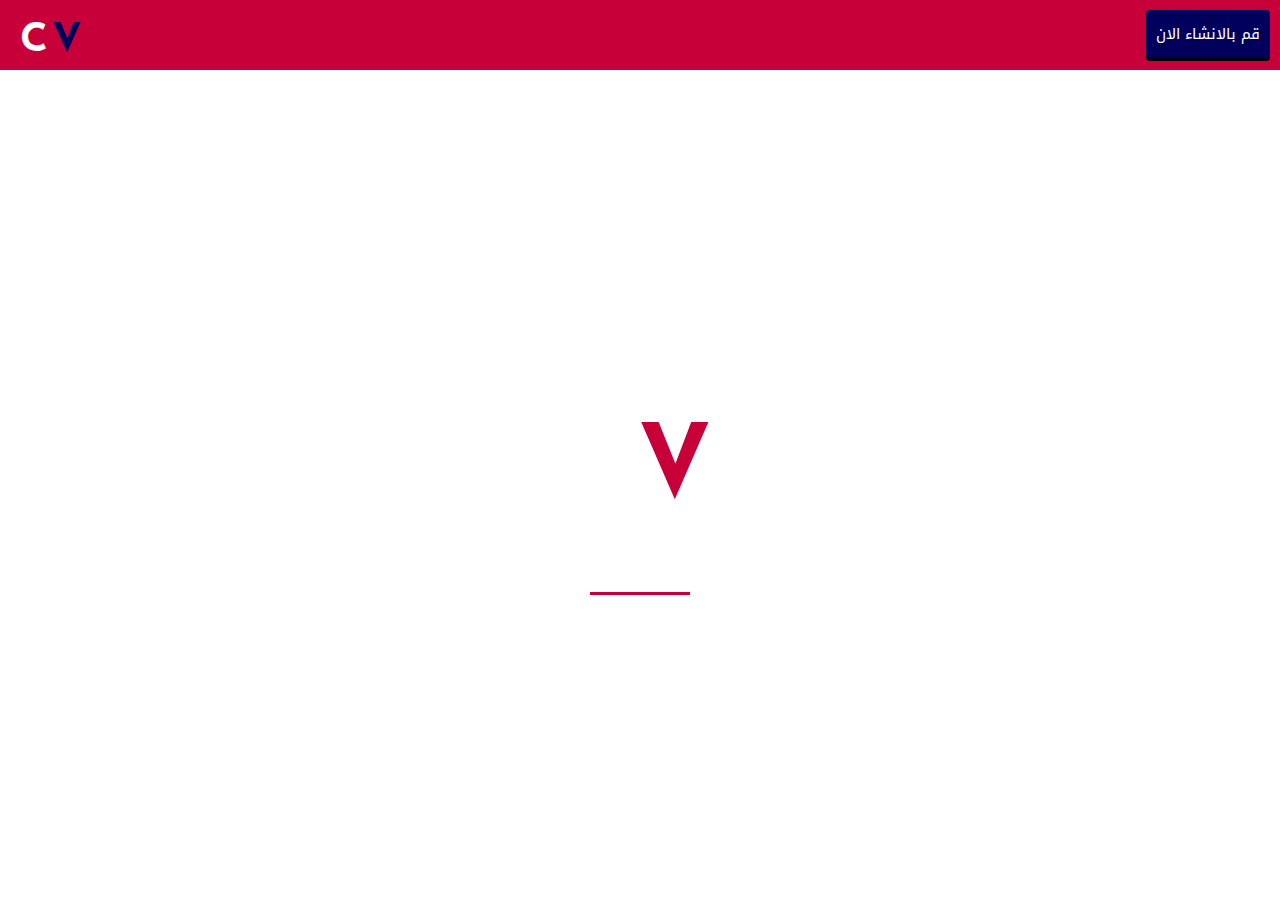
<file: index.html>
<!DOCTYPE html>
<html lang="en">
<head>
    <meta charset="UTF-8">
    <meta name="viewport" content="width=device-width, initial-scale=1.0">
    <link rel="stylesheet" href="./style.css">
    <title>CV</title>
</head>
<body>
    <header>
        <a href=""><h1>C<span>V</span></h1></a>
        <a href="./create">
            <button class="btn-create">قم بالانشاء الان</button>
        </a>
    </header>
    <div class="banner">
        <div class="banner-box">
            <h1>C<span>V</span></h1>
            <h2>قم بانشاء السيرة الذاتية الخاصة بك الان مجانا</h2>
        </div>
    </div>
</body>
</html>
</file>
<file: style.css>
@import url('https://fonts.googleapis.com/css2?family=Reem+Kufi&display=swap');
@font-face {
    font-family: 'kufi-arabic';
    src: url('./fonts/noto-kufi-arabic-61eb13c9e3/ArbFONTS-22015-notokufiarabic-regular.ttf');  
    font-weight: normal;
    font-style: normal;
}
*{
    margin: 0;
    padding: 0;
}
body{
    box-sizing: border-box;
    -webkit-box-sizing: border-box;
    -moz-box-sizing: border-box;
    -ms-box-sizing: border-box;
    -o-box-sizing: border-box;
    font-family: 'kufi-arabic';
    scroll-behavior: smooth;
}
header{
    padding: 10px 0;
    height: 50px;
    background: #c70039;
    position: relative;
}
header h1{
    position: absolute;
    top: 0;
    left: 0;
    margin: 7px 20px;
    font-size: 40px;
    color: white;
    letter-spacing: 5px;
    user-select: none;
    font-family: 'Reem Kufi', sans-serif;
}
header h1 span{
    color: #00005c;
}
header button{
    position: absolute;
    top: 0;
    right: 0;
    cursor: pointer;
    outline: none;
    font-family: 'kufi-arabic';
    padding: 10px;
    background: #00005c;
    color: white;
    font-size: 15px;
    border: none;
    margin: 10px;
    border-radius: 4px;
    border-bottom: 3px solid #000003;
}
.banner{
    width: 100%;
    height: 92vh;
    background: url('https://images.pexels.com/photos/1730560/pexels-photo-1730560.jpeg?auto=compress&cs=tinysrgb&dpr=2&h=650&w=940');
    background-repeat: no-repeat;
    background-size: 100% 100%;
    display: flex;
    align-items: center;
    justify-content: center;
    text-align: center;
}
.banner h2{
    color: white;
    padding: 0 10px;
    user-select: none;
    font-weight: 500;
    position: relative;
}
.banner h2::after{
    content: '';
    width: 100px;
    height: 3px;
    background: #c70039;
    position: absolute;
    margin-top: 10px;    
    top: 100%;
    left: 50%;
    margin-left: -50px;
}
.banner h1{
    font-size: 100px;
    color: white;
    font-family: 'Reem Kufi', sans-serif;
    letter-spacing: 5px;
    user-select: none;
}
.banner h1 span{
    color: #c70039;
}
@media only screen and (max-width:500px){
    .banner{
        height: 90.5vh;
        background: url('https://images.pexels.com/photos/1472856/pexels-photo-1472856.jpeg?auto=compress&cs=tinysrgb&dpr=2&h=650&w=940'); 
        background-position: center;
        background-repeat: no-repeat;
        background-size: 100% 100%; 
    }
}
</file>
